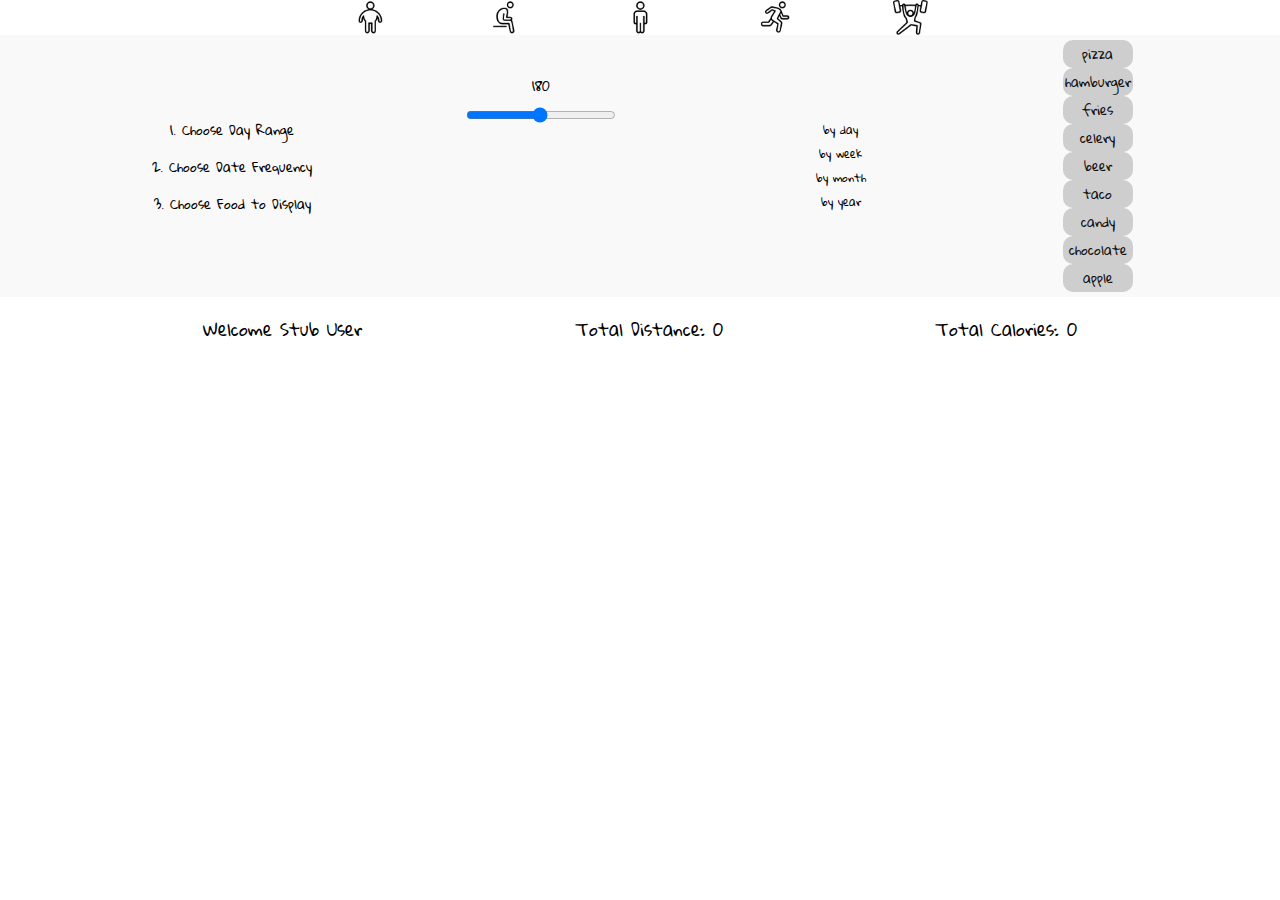
<file: display.html>
<!DOCTYPE html>
<html lang="en">
<head>
    <meta charset="UTF-8">
    <meta name="viewport" content="width=device-width, initial-scale=1.0">
    <meta http-equiv="X-UA-Compatible" content="ie=edge">
    <title>FitFoodTracker</title>
    <link rel="stylesheet" href="stylesheets/index.css">
    <link href="https://fonts.googleapis.com/css?family=Gloria+Hallelujah" rel="stylesheet">

</head>
<body>
    <div class='profilecontainer'>
        <div class="achievementFooter">
            <div class="achievements">
                <!-- Achievement Progress: -->
            </div>
            <div data-achievementImages class="achievementImages">    
                
                
                <img data-fat src="images/icons8-fat-man-50.png" alt="">
                <img data-slouch src="images/icons8-slouch-50.png" alt="">
                <img data-standing src="images/icons8-standing-man-50.png" alt="">
                <img data-running src="images/icons8-running-50.png" alt="">
                <img data-lifting src="images/icons8-weightlifting-50.png" alt="">
                
            </div>
        </div>
        <div class="optionsContainer">
            <div class="instructions">
                <span>1. Choose Day Range</span>
                <span>2. Choose Date Frequency</span>
                <span>3. Choose Food to Display</span>
            </div>
            <div class="rangeContainer">   
                <!-- <h1>Choose Day Range</h1> -->
                <textarea data-sliderDisplay class="sliderDisplay" id="output" value=0 maxlength="3" rows="1">180</textarea>
                <input data-slider id="range-slider" type="range" min="0" max="365" value="180">
                <!-- </div>end wrapper -->
            </div>
            
            <div id="moreOptionsContainer">  
                <select id='dateDropDown' size="4">
                    <option value="day">by day</option>
                    <option value="week">by week</option>
                    <option value="month">by month</option>
                    <option value="year">by year</option>
                </select>
            </div>
            <div class="dropdown" data-dropdown></div>
        </div>
        <div id="profileInfo" class="profileInfo">
            <div class="displayInfo profileHeader" data-profileHeader></div>
            <div class="displayInfo" data-distanceInfo>
                Total Distance: 0
            </div>
            <div class="displayInfo" data-displayInfo>
                Total Calories: 0
            </div>
        </div>
        
        <!-- <div class='fitbit' data-profileHeader></div> -->
    </div>

    <div class="displaycontainer">
        <div id="foodResult"></div>
    </div>

    <div class="mapContainer">
        <!-- hook up the google map here to take up the whole space -->
    </div>
    
    <script src="scripts/calories.js"></script>
    <script src="scripts/index.js"></script>
</body>
</html>
</file>
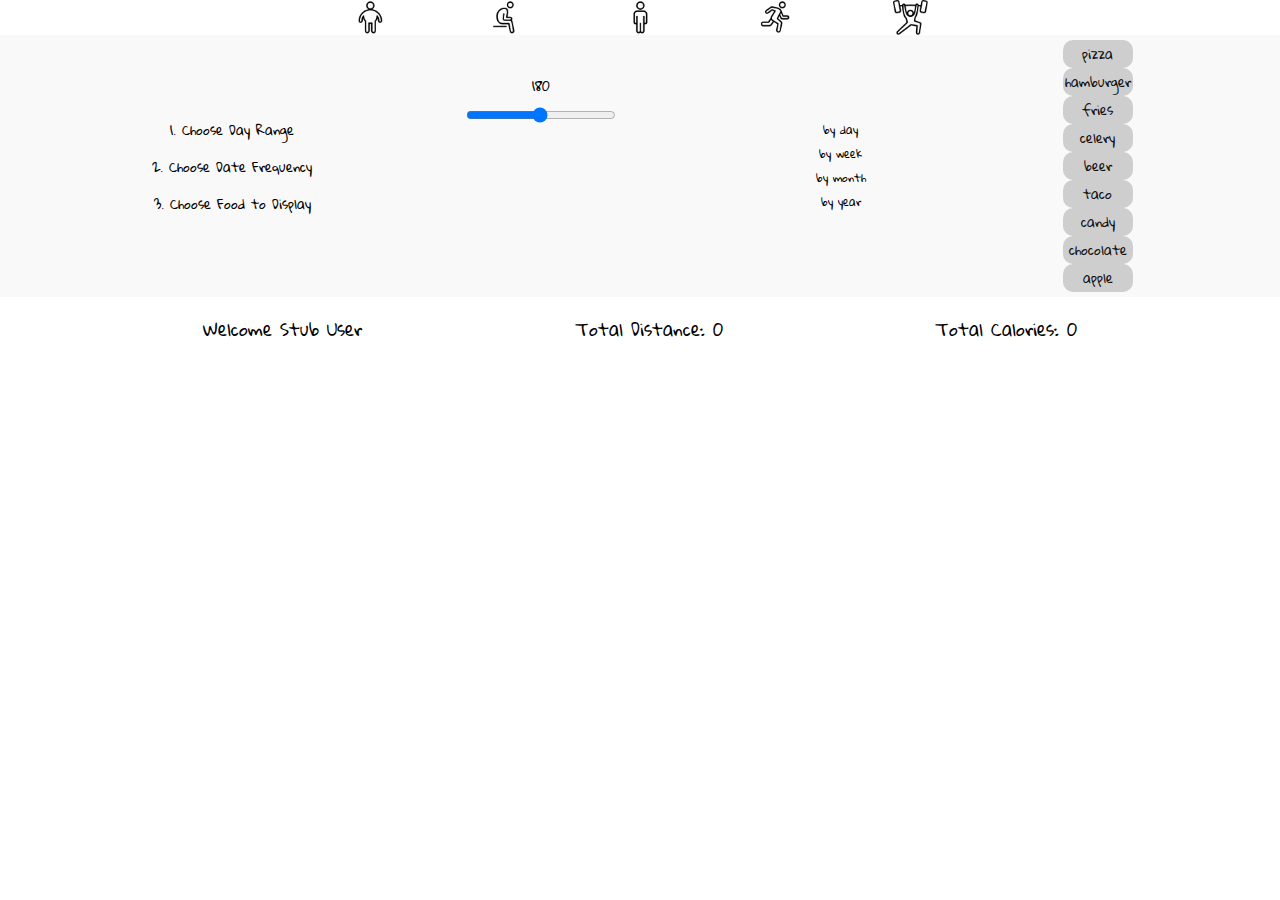
<file: fitbit.html>
<!DOCTYPE html>
<html lang="en">
<head>
    <meta charset="UTF-8">
    <meta name="viewport" content="width=device-width, initial-scale=1.0">
    <meta http-equiv="X-UA-Compatible" content="ie=edge">
    <title>Document</title>
</head>
<body>
    <h1>They consented

    </h1>
    <script src="scripts/auth.js"></script>
</body>
</html>
</file>
<file: stylesheets/index.css>
/* 
HEX: #96ceb4

HEX: #ffeead

HEX: #ffcc5c

HEX: #ff6f69 */


html{
    height: 100%;
}
html, body {
    box-sizing: border-box;
}
body {
display: flex;
flex-direction: column;
font-family: 'Gloria Hallelujah';
font-weight: 100;
font-size: 18px;
height: 100%;
width: 100%;
margin: 0;
border: 0;
overflow: hidden;
}

.profilecontainer {
    display: flex;
    flex-direction: column;
    background-color: #fffff2
    /* background-color: lightblue; */
    /* background-image: linear-gradient(to bottom, rgba(0, 0, 255, 0.5), rgba(255,255,0,0.5), rgba(0,0,255,0.5)); */
    justify-content: space-around;
    text-align: center;
    /* border: groove gold 5px; */
    border-radius: 10px;
    animation: profileGradient 10s linear 0s infinite alternate none;
    background-size: 400% 400%;
}

@keyframes profileGradient {
    /* from {background-color: rgba(0,0,255,0.5)}
    to {background-color: rgba(255,255,0,0.5)} */
    0%{background-position: 0% 4%}
    50%{background-position: 100% 97%}
    100%{background-position: 0% 4%}
}

.profilecontainer > * {
    padding: 5px 0;
}

textarea {
    resize: none;
    /* height: 20px; */
}

.displaycontainer {
    flex: 1;
    /* background-color: #ffcc5c; */
    /* padding-top: 10px; */
    display: flex;
    flex-direction: column;
}

.displayInfo {
    /* border: groove silver 5px; */
    border-radius: 10px;
    padding: 10px;
}

.profileHeader {
    /* flex: 1; */
}

#profileInfo {
    display: flex;
    /* flex-direction: row; */
    justify-content: space-evenly;
    font-size: 17px;
}

.slider {
    -webkit-appearance: none;  /* Override default CSS styles */
    appearance: none;
    width: 100%; /* Full-width */
    height: 25px; /* Specified height */
    background: #00B0B9; /* Grey background */
    outline: none; /* Remove outline */
    opacity: 0.7; /* Set transparency (for mouse-over effects on hover) */
    
}
.achievementFooter{
    margin: 0;
    /* border: 1px solid red; */
    /* background-color: #f9f1f1 */
    padding: 0;
    /* background-color: #00B0B9; */
    
} */
.achievements{
    text-align: center;
    /* outline: 1px solid red; */
}
.achievementImages {
    display: flex;
    align-items: center;
    justify-content: center;

    /* justify-content: space-around; */
}
.achievementImages img{
    padding: 0 50px 0 50px;
    height: 35px;
    /* width: 20%; */
    /* padding: 1%; */
}
.currentAchievement{
    color: white;
    background-color: #b3fbff;
}
/* @import url(https://fonts.googleapis.com/css?family=Raleway); */
.optionsContainer{
    display: flex;
    flex-direction: row;
    justify-content: space-evenly;
    background-color: #f9f9f9;

}
.instructions{
    display: flex;
    flex-direction: column;
    font-size: 13px;
    /* align-content: center; */
    align-items: center;
    justify-content: center;

    /* text-align: end; */
    /* text-align: left; */

}

.instructions span{
   padding: 5px;

}
.profileInfo{
    /* background-color: #4abdac; */
    color: black;
    /* background-color: gainsboro; */
    /* display: flex;
    flex-direction: r */
}

#moreOptionsContainer {
    display: flex;
    flex-direction: column;
    justify-content: space-evenly;
    width: 150px;
    align-items: center;

    
}

#dateDropDown option{
    
    /* outline: 1px solid red; */
    border-radius: 10px;
    font-size: 11px;
    font-weight: 100;
    font-family: 'Gloria Hallelujah';

    
}

#dateDropDown option:focus{
    
    background-color: lightgrey;


}
.rangeContainer{
    /* width: 50%; */
    display: flex;
    flex-direction: column;
    align-items: center;
    justify-content: center;
    /* justify-content: space-around; */
    height: 110px;
}
.rangeContainer h1{
    font-size: 13px;

}

#dateDropDown {
    border-radius: 10px;
    font-size: 1rem;
}

#dateDropDown:focus{
    outline: 0;
}

.sliderDisplay{
    font-family: 'Gloria Hallelujah';
    font-weight: 100;
    font-size: 13px;
    border: #D3D3D3;
}
/* .sliderDisplay value{ */
    
}
.dropdown {
    /* box-shadow: 3px 3px 5px rgba(0, 0, 0, 0.4); */
    /* border-radius: 10px; */
    background-color: #f9f9f9;
    
}
.dropdown select{
    /* all: none; */
    /* outline: 1px solid red; */
    border: none;
    font-family: 'Gloria Hallelujah';
    background-color: #f9f9f9;
    text-align: center;
    /* padding: 5% 30%; */
    /* border-radius: 10px; */
}

.dropdown select option{
    border-radius: 10px;
    
}

.dropdown select:focus{
    outline: 0;
}

#submitButton{
    box-shadow: 3px 3px 5px rgba(0, 0, 0, 0.4);
    font-family: 'Gloria Hallelujah';
    /* font-family: 'Raleway', sans-serif; */
    background-color: #b7d7e8;
    border-radius: 10px;
}

@import url(https://fonts.googleapis.com/css?family=Raleway);

option {
    text-align: center;
}

#foodResult {
    /* display: flex; */
    /* flex-direction: column; */
    /* padding: 10px; */
    overflow-y: scroll;
    /* border: groove greenyellow 5px; */
    /* border-radius: 10px; */
    /* flex: 1; */
    margin: 0;
    height: 100%;
}

.foodDataDiv {
    display: flex;
    min-height: 40px;
    text-align: center;
    
}

.foodDate {
    border-top: solid #D3D3D3 .5px;
    background-color: #f9f9f9;
    /* border-radius: 10px; */
    margin: 0;
    padding: 10px;
    font-weight: 100;
    width: 100px;
    /* white-space: nowrap; */
}

.foodImageDiv {
    display: flex;
    flex-direction: row;
    border-top: solid #D3D3D3 .5px;
    background-color: #f9f9f9;
    /* border-radius: 10px; */
    flex-wrap: wrap;
    width: 100%;
    margin: 0;
}

.foodImage {
    display: block;
    height: 50px;
}

#dateDropDown {

    background-color: #f9f9f9;
    width: 50%;
    border: none;
    font-size: 13px;
}

#wrapper {
    background: white;
    width: 90%;
    margin: 40px auto;
    padding: 15px;
    border-radius: 5px;
}
h1, h2 {
    color:black;
    font-weight: normal;
    font-size: 16px;
}
#output {
    width: 50px;
    display: inline-block;
    /* margin: 0 15px 0 0; */
    padding: 6px 8px;
    text-align: center;
    /* box-shadow: 3px 3px 5px rgba(0, 0, 0, 0.4); */
    /* box-shadow: 3px 3px 5px rgba(0, 0, 0, 0.4); */
    background-color: #f9f9f9;
    font-size: 13px;
}
#range-slider {
    width: 150px;
}
#range-slider::-moz-range-thumb {
    padding: 3px;
}
#range-slider:active::-moz-range-thumb {
    background: orange;               
}

.slider {
    -webkit-appearance: none;  /* Override default CSS styles */
    appearance: none;
    width: 100%; /* Full-width */
    height: 25px; /* Specified height */
    background: #d3d3d3; /* Grey background */
    outline: none; /* Remove outline */
    opacity: 0.7; /* Set transparency for mouse-over effects on hover */
}
#canvas-basic {
    position: absolute;
    display: block;
    width: 100%;
    height: 100%;
    top: 0;
    right: 0;
    bottom: 0;
    left: 0;
}
</file>
